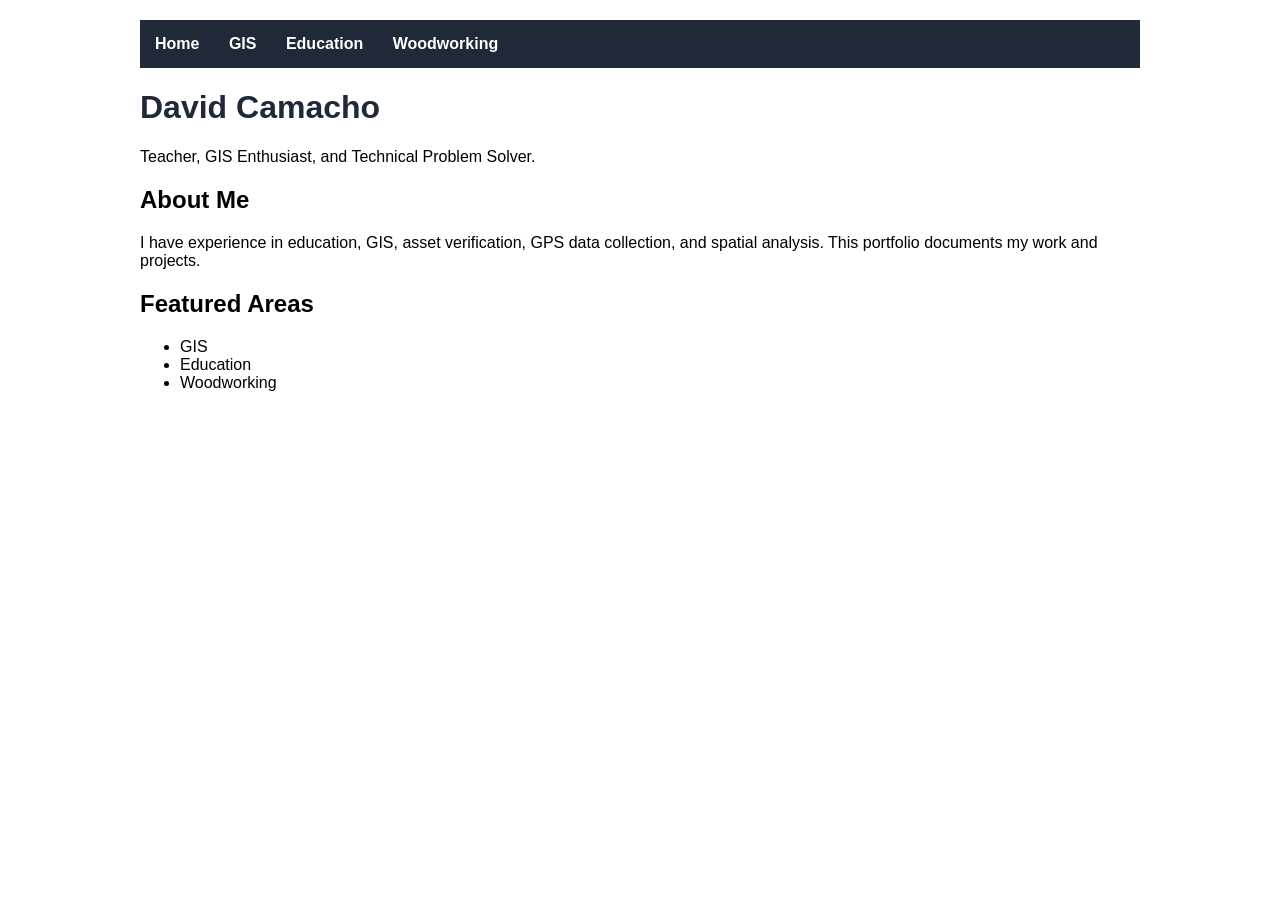
<file: index.html>
<!DOCTYPE html>
<html>
<head>
    <title>David Phavorachit Portfolio</title>
    <link rel="stylesheet" href="style.css">
</head>

<body>

<nav>
    <a href="/">Home</a>
    <a href="/gis/">GIS</a>
    <a href="/education/">Education</a>
    <a href="/woodworking/">Woodworking</a>
</nav>

<h1>David Camacho</h1>

<p>
Teacher, GIS Enthusiast, and Technical Problem Solver.
</p>

<h2>About Me</h2>

<p>
I have experience in education, GIS, asset verification,
GPS data collection, and spatial analysis.
This portfolio documents my work and projects.
</p>

<h2>Featured Areas</h2>

<ul>
    <li>GIS</li>
    <li>Education</li>
    <li>Woodworking</li>
</ul>

</body>
</html>
</file>
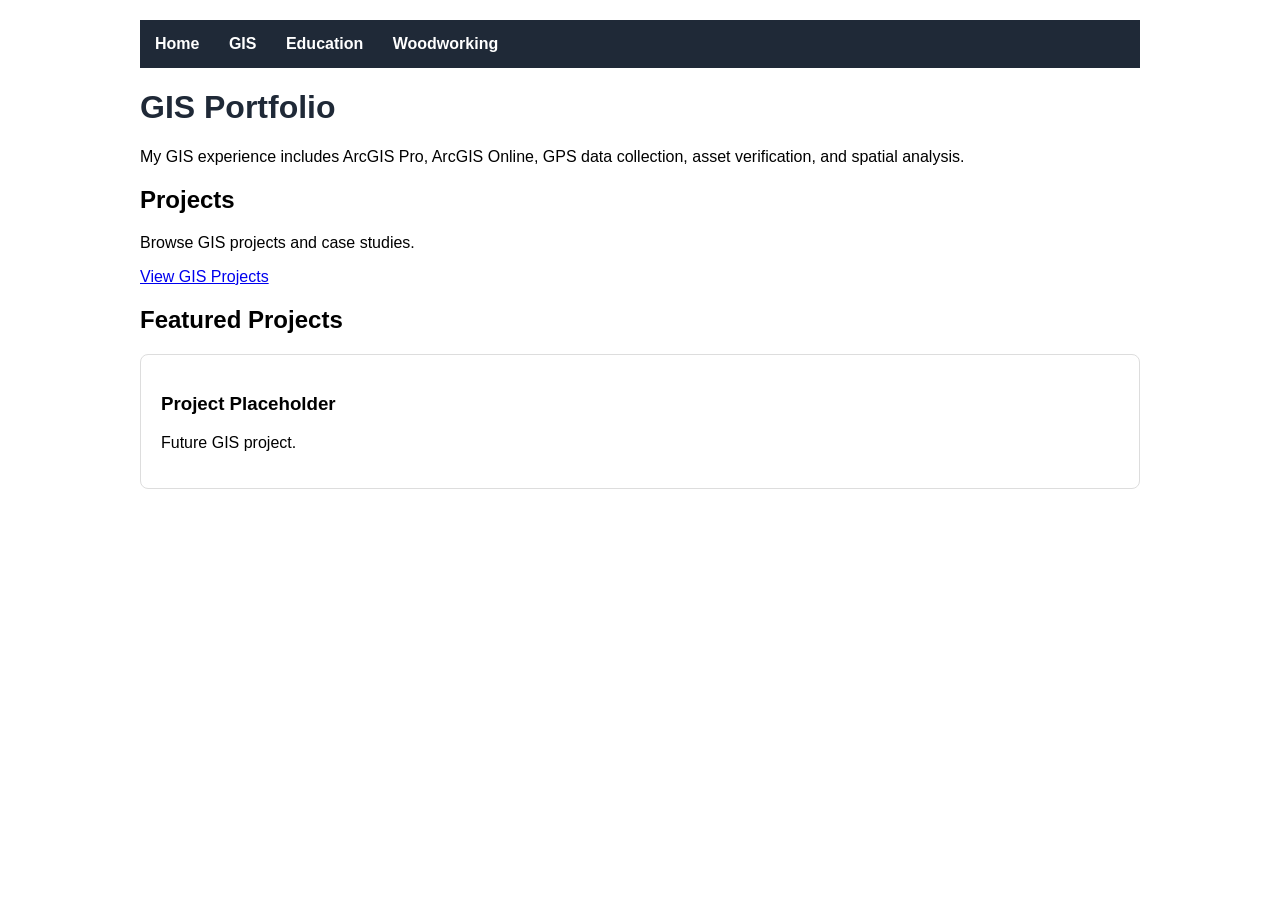
<file: gis/index.html>
<!DOCTYPE html>
<html>
<head>
    <title>GIS Portfolio</title>
    <link rel="stylesheet" href="../style.css">
</head>

<body>

<nav>
    <a href="/">Home</a>
    <a href="/gis/">GIS</a>
    <a href="/education/">Education</a>
    <a href="/woodworking/">Woodworking</a>
</nav>

<h1>GIS Portfolio</h1>

<p>
My GIS experience includes ArcGIS Pro,
ArcGIS Online, GPS data collection,
asset verification, and spatial analysis.
</p>

<h2>Projects</h2>

<p>
Browse GIS projects and case studies.
</p>

<a href="projects/index.html">View GIS Projects</a>

<h2>Featured Projects</h2>

<div class="card">
    <h3>Project Placeholder</h3>

    <p>
        Future GIS project.
    </p>
</div>

</body>
</html>
</file>
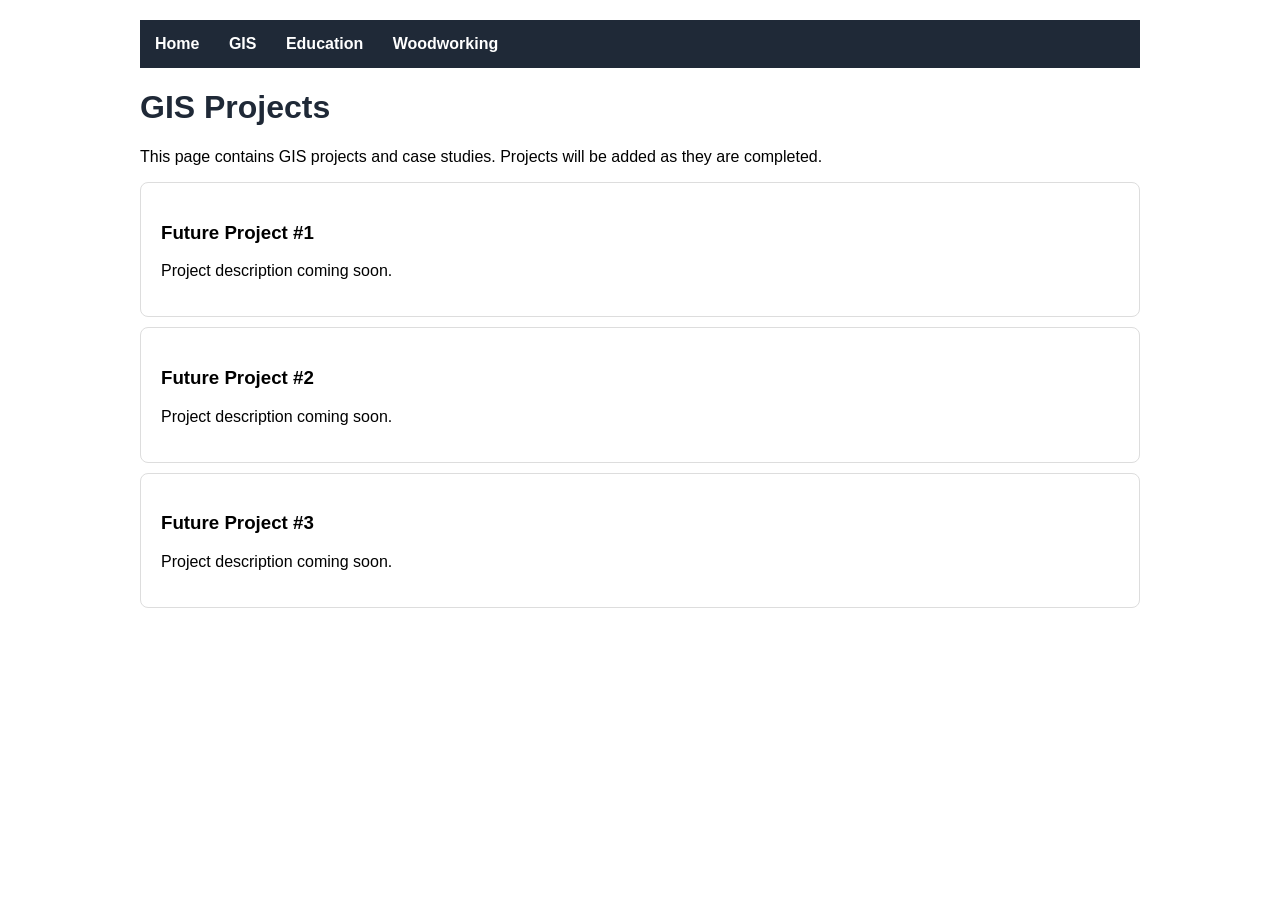
<file: gis/projects/index.html>
<!DOCTYPE html>
<html>
<head>
    <title>GIS Projects</title>
    <link rel="stylesheet" href="../../style.css">
</head>

<body>

<nav>
    <a href="../../index.html">Home</a>
    <a href="../index.html">GIS</a>
    <a href="../../education/index.html">Education</a>
    <a href="../../woodworking/index.html">Woodworking</a>
</nav>

<h1>GIS Projects</h1>

<p>
This page contains GIS projects and case studies.
Projects will be added as they are completed.
</p>

<div class="card">
    <h3>Future Project #1</h3>
    <p>Project description coming soon.</p>
</div>

<div class="card">
    <h3>Future Project #2</h3>
    <p>Project description coming soon.</p>
</div>

<div class="card">
    <h3>Future Project #3</h3>
    <p>Project description coming soon.</p>
</div>

</body>
</html>
</file>
<file: style.css>
body {
    font-family: Arial, sans-serif;
    max-width: 1000px;
    margin: auto;
    padding: 20px;
}

nav {
    background: #1f2937;
    padding: 15px;
    margin-bottom: 20px;
}

nav a {
    color: white;
    text-decoration: none;
    margin-right: 25px;
    font-weight: bold;
}

h1 {
    color: #1f2937;
}

.card {
    border: 1px solid #ddd;
    padding: 20px;
    margin-top: 10px;
    border-radius: 8px;
}
</file>
